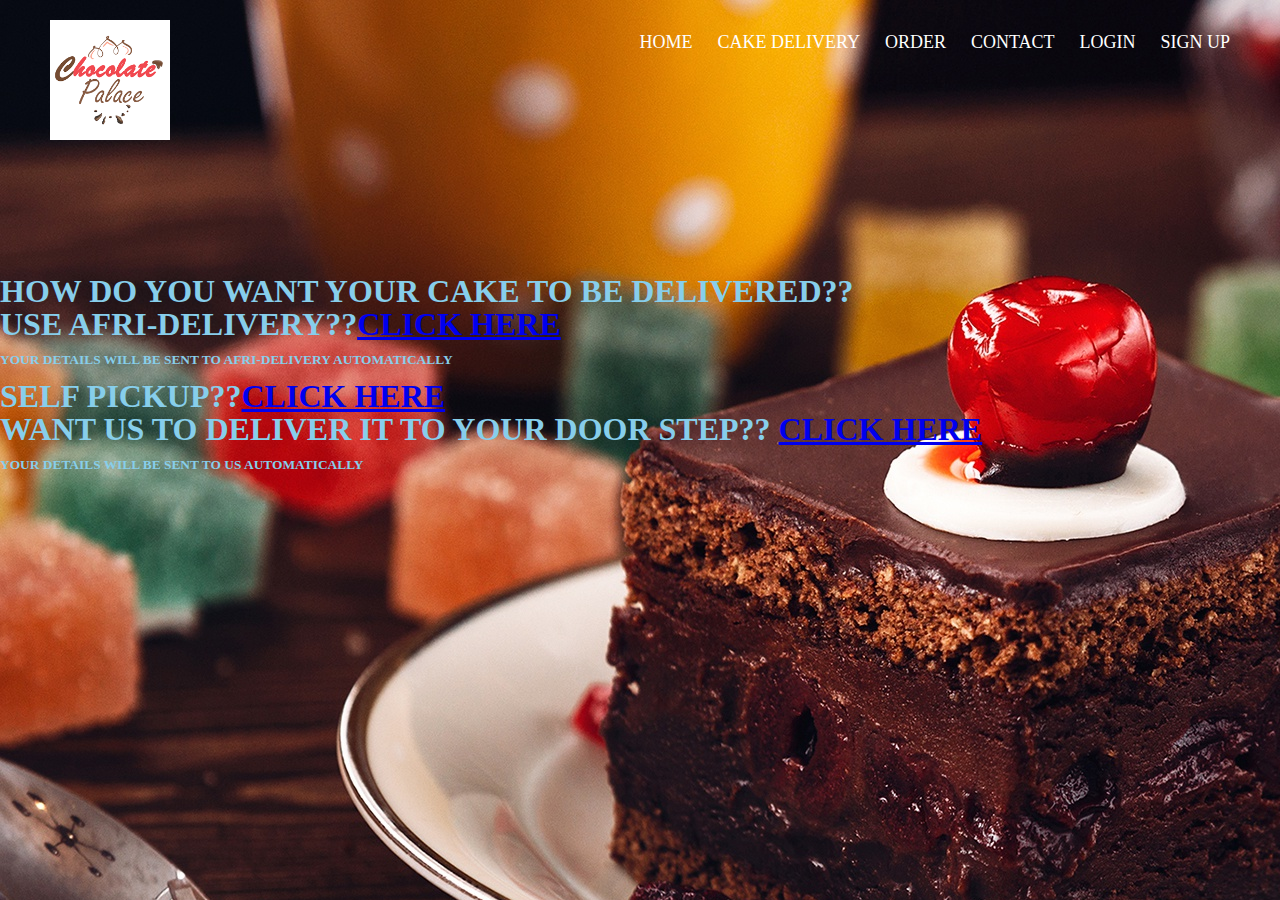
<file: ChoCho Pala/cakedelivery.html>
<!DOCTYPE html>
<html>
<head>
	<title>Are you a MEMBER??</title>
	<link rel="stylesheet" type="text/css" href="css/cakedelivery.css">
</head>
<body>
		<nav>
			<div class="row clearfix"><!--A clearfix is a way for an element to automatically clear itd childs elements,So that you dont need to add additional markup-->
				<img src="img/header.png" width="100px" height="100px" class="logo"><!--This will be the image for the header-->

				<ul class="main-nav animated slideInDown" ><!--contains the list on the top nav bar-->
					<li><a href="index.html">HOME</a> </li><!--Will be taking the user back to the home page-->
					<li><a href="cakedelivery.html">CAKE DELIVERY</a> </li><!--Shows options of whi ch and how the cake should be delivered-->
					<li><a href="order.html">ORDER</a> </li><!--will show how to order and method of payment-->
					<li><a href="contact.html">CONTACT</a> </li><!--shows the contact of the company incase of anything-->
					<li><a href="login.html">LOGIN</a> </li><!--This is where the loogin and sign up page will be-->
					<li><a href="signup.html">Sign UP</a> </li><!--This is where the loogin and sign up page will be-->
				</ul>
			</div>
		</nav>
	</header><br>
	<div class="contact-title"><br>
		<h1>How do you want your cake to be delivered??</h1><br>
		<h1>USE AFRI-DELIVERY??<a href="payment.html">Click here</a></h1><br>
		<h6>Your details will be sent to Afri-delivery automatically</h6><br>
		<h1>SELF PICKUP??<a href="payment.html">Click here</a></h1><br>
		<h1>WANT US TO DELIVER IT TO YOUR DOOR STEP?? <a href="payment.html">Click here</a></h1><br>
		<h6>Your details will be sent to us automatically</h6>	
	</div>

</body>
</html>
</file>
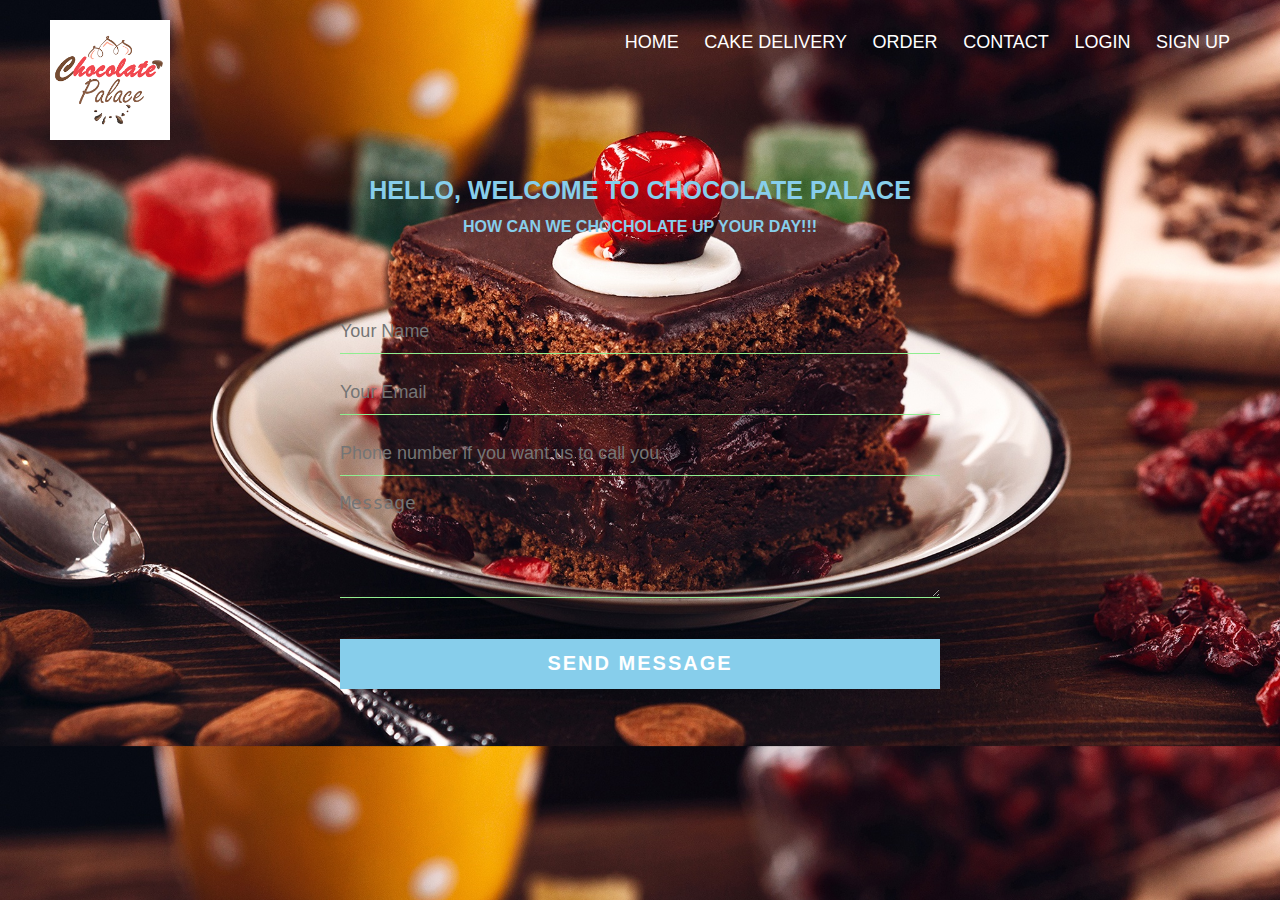
<file: ChoCho Pala/contact.html>
<!DOCTYPE html>
<html>
<head>
	<title>Contact us</title>
	<link rel="stylesheet" type="text/css" href="css/contact.css">
</head>
<body>
	<header>
		<header>
		<nav>
			<div class="row clearfix"><!--A clearfix is a way for an element to automatically clear itd childs elements,So that you dont need to add additional markup-->
				<img src="img/header.png" width="100px" height="100px" class="logo"><!--This will be the image for the header-->

				<ul class="main-nav animated slideInDown" ><!--contains the list on the top nav bar-->
					<li><a href="index.html">HOME</a> </li><!--Will be taking the user back to the home page-->
					<li><a href="cakedelivery.html">CAKE DELIVERY</a> </li><!--Shows options of whi ch and how the cake should be delivered-->
					<li><a href="order.html">ORDER</a> </li><!--will show how to order and method of payment-->
					<li><a href="contact.html">CONTACT</a> </li><!--shows the contact of the company incase of anything-->
					<li><a href="login.html">LOGIN</a> </li><!--This is where the loogin and sign up page will be-->
					<li><a href="signup.html">Sign UP</a> </li><!--This is where the loogin and sign up page will be-->
				</ul><br>
			</div><br>
		</nav><br>
	</header><br>
	</header><br>
	<div class="contact-title">
		<h1>Hello, Welcome to Chocolate Palace</h1><br>
		<h2>How can we chocholate up your day!!!</h2><br>	
	</div>
	<div class="contact-form">
		<form id="contact-form" method="post" action="contact.php">
			<input type="name" type="text" class="form-control" placeholder="Your Name" required><br>
			<input type="email" type="email" class="form-control" placeholder="Your Email" required><br>
			<input type="text" type="text" class="form-control" placeholder="Phone number if you want us to call you"><br>
			<textarea name="message" class="form-control" placeholder="Message" rows="5"></textarea><br>
			<input type="Submit" class="form-control submit" value="SEND MESSAGE"><a href="fmessage.html"></a><br>
		</form>
		
	</div>

</body>
</html>
</file>
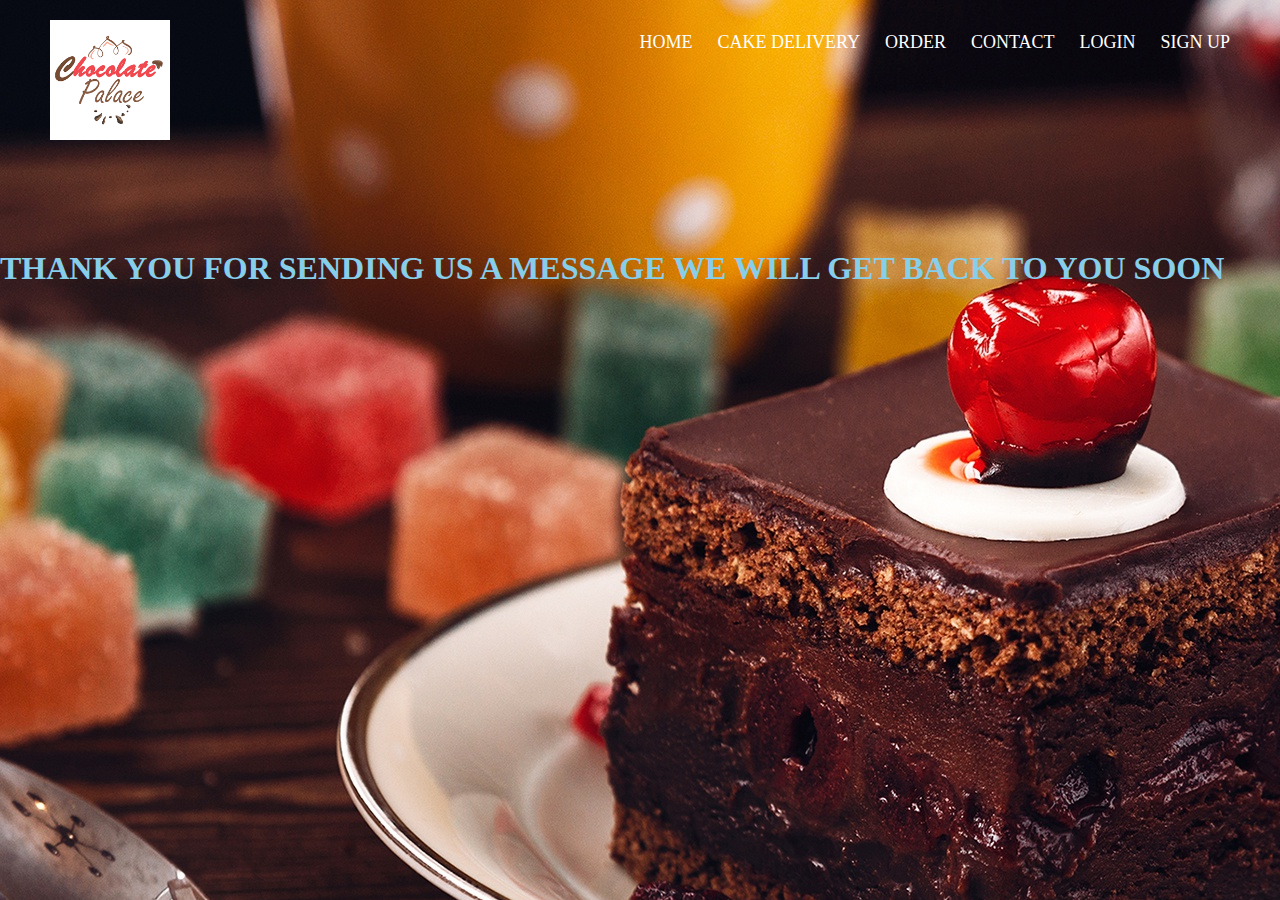
<file: ChoCho Pala/fmessage.html>
<!DOCTYPE html>
<html>
<head>
	<title>Welcome back</title>
	<link rel="stylesheet" type="text/css" href="css/final.css">
</head>
<body>
			<nav>
			<div class="row clearfix"><!--A clearfix is a way for an element to automatically clear itd childs elements,So that you dont need to add additional markup-->
				<img src="img/header.png" width="100px" height="100px" class="logo"><!--This will be the image for the header-->

				<ul class="main-nav animated slideInDown" ><!--contains the list on the top nav bar-->
					<li><a href="index.html">HOME</a> </li><!--Will be taking the user back to the home page-->
					<li><a href="cakedelivery.html">CAKE DELIVERY</a> </li><!--Shows options of whi ch and how the cake should be delivered-->
					<li><a href="order.html">ORDER</a> </li><!--will show how to order and method of payment-->
					<li><a href="contact.html">CONTACT</a> </li><!--shows the contact of the company incase of anything-->
					<li><a href="login.html">LOGIN</a> </li><!--This is where the loogin and sign up page will be-->
					<li><a href="signup.html">Sign UP</a> </li><!--This is where the loogin and sign up page will be-->
				</ul>
			</div>
		</nav>
		<div class="contact-title"><br>
		<h1><p>Thank you for sending us a message
		we will get back to you soon</p></h1><br>

</body>
</html>
</file>
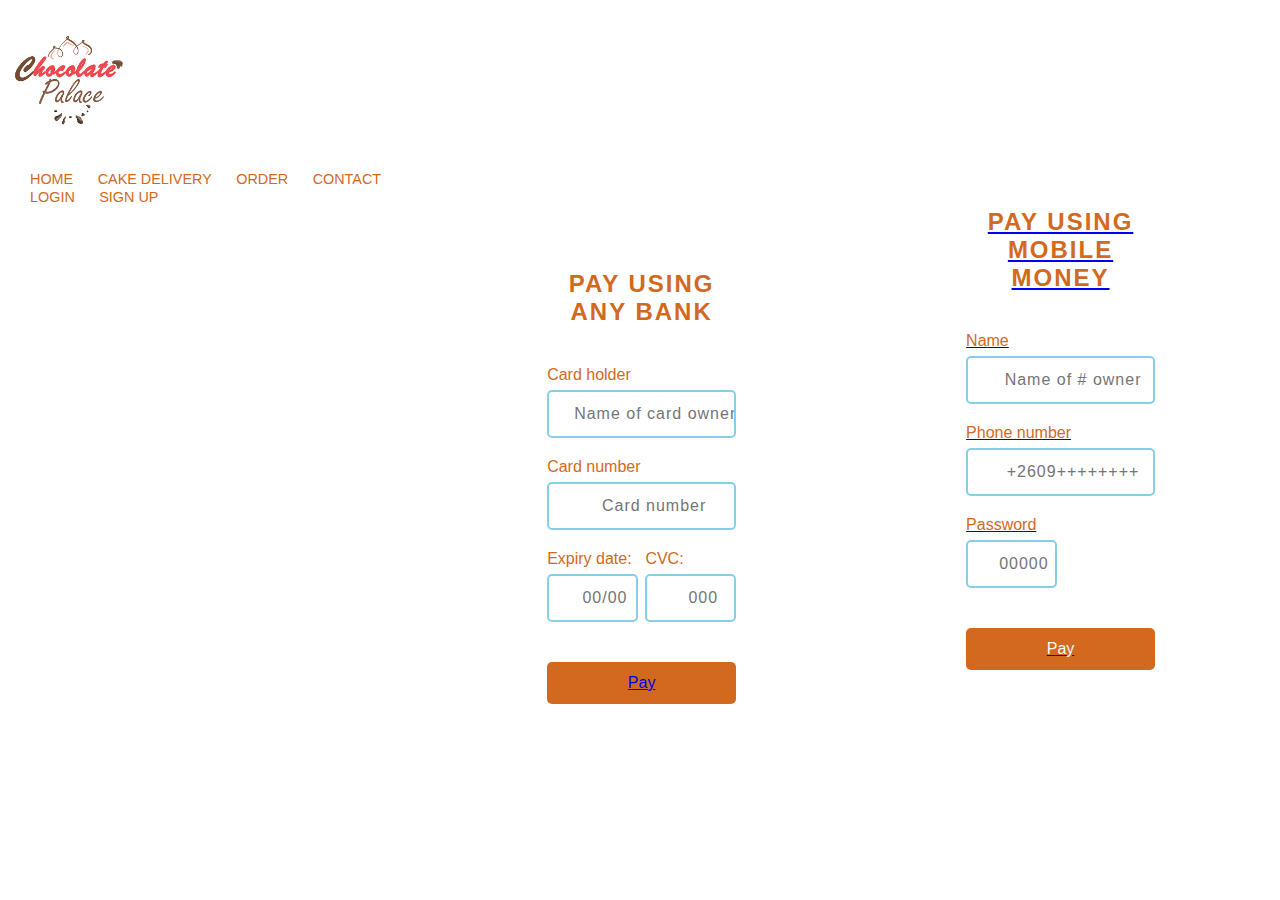
<file: ChoCho Pala/payment.html>
<!DOCTYPE html>
<html>
<head>
	<meta charset="utf-8">
	<title>Payment method</title>
	<link rel="stylesheet" type="text/css" href="css/payment.css">
</head>
<body>
			<nav>
			<div class="row clearfix"><!--A clearfix is a way for an element to automatically clear itd childs elements,So that you dont need to add additional markup-->
				<img src="img/header.png" width="100px" height="100px" class="logo"><br><!--This will be the image for the header-->

				<ul class="main-nav animated slideInDown" ><!--contains the list on the top nav bar-->
					<li><a href="index.html">HOME</a> </li><!--Will be taking the user back to the home page-->
					<li><a href="cakedelivery.html">CAKE DELIVERY</a> </li><!--Shows options of whi ch and how the cake should be delivered-->
					<li><a href="order.html">ORDER</a> </li><!--will show how to order and method of payment-->
					<li><a href="contact.html">CONTACT</a> </li><!--shows the contact of the company incase of anything-->
					<li><a href="login.html">LOGIN</a> </li><!--This is where the loogin and sign up page will be-->
					<li><a href="signup.html">Sign UP</a> </li><!--This is where the loogin and sign up page will be-->
				</ul>
			</div>
		</nav>
<div class="wrapper">
	<div class="payment">
		<h2>PAY USING ANY BANK</h2>
		<div class="form">
			<div class="card space">
				<label class="label">Card holder</label>
				<input type="text" class="input" name="card_holder" placeholder="Name of card owner">	
			</div>
			<div class="card space">
				<label class="label">Card number</label>
				<input type="text" class="input" name="card_number" placeholder="Card number">
			</div>
			<div class="card-grp space	">
				<div class="card-item">
					<label class="label">Expiry date:</label>
					<input type="text" class="input" name="expiry_date" placeholder="00/00">					
				</div>
				<div class="card-item">
					<label class="label">CVC:</label>
					<input type="text" class="input" name="cvc" placeholder="000">					
				</div>			
			</div>
			<div class="btn"><a href="fpayment.html">Pay</div>
		</div>
	</div>
</div><br>


<div class="wrapper">
	<div class="payment">
		<h2>PAY USING MOBILE MONEY</h2>
		<div class="form">
			<div class="card space">
				<label class="label">Name</label>
				<input type="text" class="input" name="card_holder" placeholder="Name of # owner">	
			</div>
			<div class="card space">
				<label class="label">Phone number</label>
				<input type="text" class="input" name="card_number" placeholder="+2609++++++++">
			</div>
			<div class="card-grp space	">
				<div class="card-item">
					<label class="label">Password</label>
					<input type="password" class="input" name="expiry_date" placeholder="00000">					
				</div>
				<!--<div class="card-item">
					<label class="label">CVC:</label>
					<input type="text" class="input" name="cvc" placeholder="000">	-->				
				</div>			
			</div>
			<div class="btn">Pay</div>
		</div>
	</div>
</div>





</body>
</html>
</file>
<file: ChoCho Pala/css/cakedelivery.css>
*{
    margin: 0px;
    padding: 0px;
    box-sizing: border-box;
    /*This code decorates the wholw page */
}
body{
    background-image: url('../img/img123.jpg');
    font-size: 20px;
    overflow-x: hidden;
    color: white;
    font-family: 'Flamenco', cursive;

}
header{
 
    background-size: cover;
    background-repeat: no-repeat;
    background-position: center;
    height:100vh ;
    /*This code decorates the header and inserts the background picture*/
}
.clearfix:after{
    content: ".";
    visibility: hidden;
    display: block;
    height: 0px;
    clear: both;
    /*The clear fix generally used in float layouts where elements are floated to be stacked horizontally.*/
}
.row{
    max-width: 1180px;
    margin: 0 auto;
    /*This code positions the row class*/
}
.logo{
    height: 120px;
    width: auto;
    float: left;
    margin-top: 20px; 
    /*This code edites and position the logo class*/
}
.main-nav{
    float: right;
    margin-top: 30px;
    /*This code positions the main nav class*/
}
.main-nav li{
    display: inline-block;
    list-style: none;
    margin-left: 20px;
    /*This code aligns the options in a straight line on the top right*/
}
.main-nav li a{
    padding: 5px 0;
    color: #fff;
    text-decoration: none;
    text-transform: uppercase;
    font-size: 90%;
    font-weight: 100px;
}
.main-nav li a:hover{
    border-bottom: 2px solid #bf55ec;
}
.main-content-header{
    width: 1180px;
    position: absolute;
}
.main-content-header{
    width: 1180px;
    position: absolute;
    /*border: 1px solid red;*/
    top: 40%;
    left: 50%;
    transform: translate(-50%, -50%);
}

.main{
    margin: auto;
}
.title{
    margin-left: 80px;
    margin-top: 20px;
    float: left;
    position: left;
    top: 50%;
    left: 50%;
    transform: translate(-50%,-50%);
}
.title h1{
    color: skyblue;
    font-size: 25px;
}
.contact-title h1{
    font-size: 32px;
    line-height: 10px;
}
.contact-title h2{
    font-size: 16px;
}
.contact-title{
    margin-top: 100px;
    color: skyblue;
    text-transform: uppercase;
    transition: all 4s ease-in-out;
}
</file>
<file: ChoCho Pala/css/contact.css>
*{
	margin: 0px;
	padding: 0px;
	box-sizing: border-box;
	/*This code decorates the wholw page */
}
body{
	font-size: 20px;
	overflow-x: hidden;
	color: white;
	font-family: sans-serif, cursive;

}
/*header{
	background-repeat: no-repeat;
	background-position: center;
	height:100vh ;
	/*This code decorates the header and inserts the background picture*/
}
.clearfix:after{
	content: ".";
	visibility: hidden;
	display: block;
	height: 0px;
	clear: both;
	/*The clear fix generally used in float layouts where elements are floated to be stacked horizontally.*/
}
.row{
	max-width: 1180px;
	margin: 0 auto;
	/*This code positions the row class*/
}
.logo{
	height: 120px;
	width: auto;
	float: left;
	margin-top: 20px; 
	/*This code edites and position the logo class*/
}
.main-nav{
	float: right;
	margin-top: 30px;
	/*This code positions the main nav class*/
}
.main-nav li{
	display: inline-block;
	list-style: none;
	margin-left: 20px;
	/*This code aligns the options in a straight line on the top right*/
}
.main-nav li a{
	padding: 5px 0;
	color: #fff;
	text-decoration: none;
	text-transform: uppercase;
	font-size: 90%;
	font-weight: 100px;
}
.main-nav li a:hover{
	border-bottom: 2px solid #bf55ec;
}
.main-content-header{
	width: 1180px;
	position: absolute;
}
.main-content-header{
	width: 1180px;
	position: absolute;
	/*border: 1px solid red;*/
	top: 40%;
	left: 50%;
	transform: translate(-50%, -50%);
}

body{
	margin: 0;
	padding: 0;
	text-align: center;
	background-image: url('../img/img123.jpg');
    /*background-image: url('../img/natal-2014---presentes---louzieh-doces-1418754181417_1920x1080.jpg');*/
	background: linear-gradient(rgba(0, 0, 50, 0.5),rgba(0, 0, 50, 0.5), url('../img/img123.jpg'););
	background-size: cover;
	background-position: center;
	font-family: sans-serif;
}
.contact-title{
	margin-top: 70px;
	color: skyblue;
	text-transform: uppercase;
	transition: all 2s ease-in-out;
}
.contact-title h1{
	font-size: 25px;
	line-height: 10px;
}
.contact-title h2{
	font-size: 16px;
}
form{
	margin-top: 50px;
	transition: all 4s ease-in-out;
}
.form-control{
	width: 600px;
	background: transparent;
	border: none;
	outline: none;
	border-bottom: 1px solid lightgreen;
	color: skyblue;
	font-size: 18px;
	margin-bottom: 16px;
}
input{
	height: 45px;
}
form .submit{
	background: skyblue;	
	border-color: transparent;
	color: #fff;
	font-size: 20px;
	font-weight: bold;
	letter-spacing: 2px;
	height: 50px;
	margin-top: 20px;
}
form .submit:hover{
	background-color: lightgreen;
	cursor: pointer;
}
</file>
<file: ChoCho Pala/css/final.css>
*{
    margin: 0px;
    padding: 0px;
    box-sizing: border-box;
    /*This code decorates the wholw page */
}
body{
    background-image: url('../img/img123.jpg');
    font-size: 20px;
    overflow-x: hidden;
    color: white;
    font-family: 'Flamenco', cursive;

}
header{
 
    background-size: cover;
    background-repeat: no-repeat;
    background-position: center;
    height:100vh ;
    /*This code decorates the header and inserts the background picture*/
}
.clearfix:after{
    content: ".";
    visibility: hidden;
    display: block;
    height: 0px;
    clear: both;
    /*The clear fix generally used in float layouts where elements are floated to be stacked horizontally.*/
}
.row{
    max-width: 1180px;
    margin: 0 auto;
    /*This code positions the row class*/
}
.logo{
    height: 120px;
    width: auto;
    float: left;
    margin-top: 20px; 
    /*This code edites and position the logo class*/
}
.main-nav{
    float: right;
    margin-top: 30px;
    /*This code positions the main nav class*/
}
.main-nav li{
    display: inline-block;
    list-style: none;
    margin-left: 20px;
    /*This code aligns the options in a straight line on the top right*/
}
.main-nav li a{
    padding: 5px 0;
    color: #fff;
    text-decoration: none;
    text-transform: uppercase;
    font-size: 90%;
    font-weight: 100px;
}
.main-nav li a:hover{
    border-bottom: 2px solid #bf55ec;
}
.main-content-header{
    width: 1180px;
    position: absolute;
}
.main-content-header{
    width: 1180px;
    position: absolute;
    /*border: 1px solid red;*/
    top: 40%;
    left: 50%;
    transform: translate(-50%, -50%);
}

.main{
    margin: auto;
}
.title{
    margin-left: 80px;
    margin-top: 20px;
    float: left;
    position: left;
    top: 50%;
    left: 50%;
    transform: translate(-50%,-50%);
}
.title h1{
    color: skyblue;
    font-size: 25px;
}
.contact-title h1{
    font-size: 32px;
    line-height: 10px;
}
.contact-title h2{
    font-size: 16px;
}
.contact-title{
    margin-top: 100px;
    color: skyblue;
    text-transform: uppercase;
    transition: all 4s ease-in-out;
}
</file>
<file: ChoCho Pala/css/payment.css>
.clearfix:after{
	content: ".";
	visibility: hidden;
	display: block;
	height: 0px;
	clear: both;
	/*The clear fix generally used in float layouts where elements are floated to be stacked horizontally.*/
}
.row{
	max-width: 1180px;
	margin: 0 auto;
	/*This code positions the row class*/
}
.logo{
	height: 120px;
	width: auto;
	float: left;
	margin-top: 20px; 
	/*This code edites and position the logo class*/
}
.main-nav{
	float: right;
	margin-top: 30px;
	/*This code positions the main nav class*/
}
.main-nav li{
	display: inline-block;
	list-style: none;
	margin-left: 20px;
	/*This code aligns the options in a straight line on the top right*/
}
.main-nav li a{
	padding: 5px 0;
	color: chocolate;
	text-decoration: none;
	text-transform: uppercase;
	font-size: 90%;
	font-weight: 100px;
	/*The main-nav helpsin the decorating and arranging of the main naav bar(Home, Cake delivery, Order login)*/
}
.main-nav li a:hover{
	border-bottom: 2px solid #bf55ec;
}
.main-content-header{
	width: 1180px;
	position: absolute;
}
.main-content-header{
	width: 1180px;
	position: absolute;
	/*border: 1px solid red;*/
	top: 40%;
	left: 50%;
	transform: translate(-50%, -50%);
}








*{
	margin: 0px;
	padding: 0px;
	box-sizing: border-box;
	font-family: sans-serif;
}

body{
	margin-top: 100px;
	display: flex;
	margin-top: 50%;
	margin: 0 10px;
}
.wrapper{
	margin-top: 120px;

}
.payment{
	background: transparent;
	max-width: 360px;
	margin: 80px;
	height: auto;
	padding: 35px;
	padding-top: 70px;
	border-radius: 5px;
	position: relative;
}
.payment h2{
	text-align: center;
	letter-spacing: 2px;
	margin-bottom: 40px;
	color: chocolate;
}
.form .label{
	display: block;
	color: chocolate;
	margin-bottom: 6px;
}
.form .input{
	padding: 13px 0 13px 25px;
	width: 100%;
	text-align: center;
	border: 2px solid skyblue;
	border-radius: 5px;
	letter-spacing: 1px;
	word-wrap: 3px;
	outline: none;
	font-size: 16px;
}
.card-grp{
	display: flex;
	justify-content: space-between;
}
.card-item{
	width: 48%;
}
.space{
	margin-bottom: 20px;
}
.btn{
	margin-top: 40px;
	background: chocolate;
	padding: 12px;
	text-align: center;
	color: #f8f8f8;
	border-radius: 5px;
	cursor: pointer;
}
</file>
